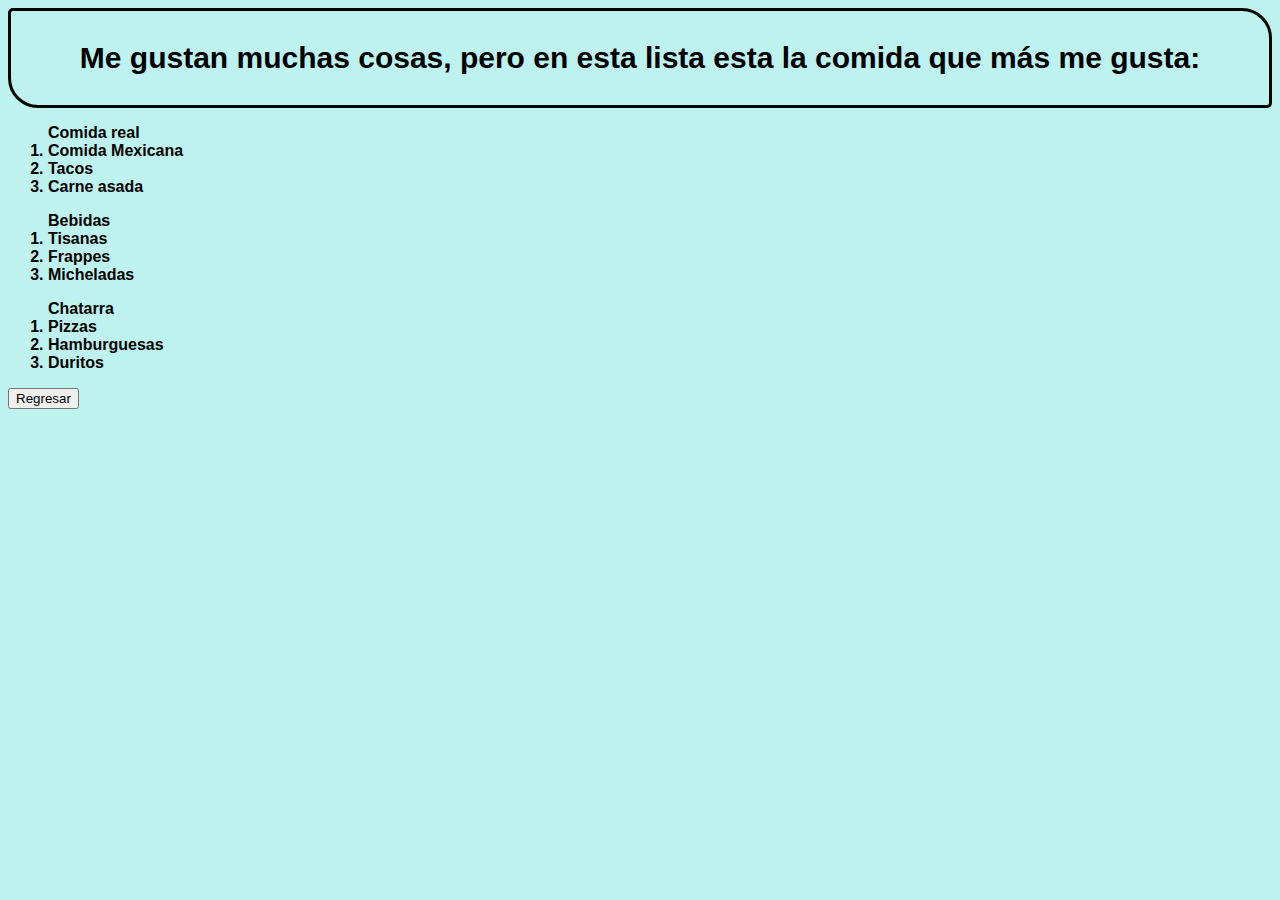
<file: comida.html>
<!DOCTYPE html>
<html lang="en">
<head>
    <meta charset="UTF-8">
    <meta http-equiv="X-UA-Compatible" content="IE=edge">
    <meta name="viewport" content="width=device-width, initial-scale=1.0">
    <link rel="stylesheet" href="style.css">
    <title>Página Personal</title>
</head>
<body class="comidaCSS">

    <div class="a">
    <p>Me gustan muchas cosas, pero en esta 
        lista esta la comida que más me gusta:</p>
    </div>

    <ol class="liComida">Comida real
        <li>Comida Mexicana</li>
        <li>Tacos</li>
        <li>Carne asada</li>
    </ol>

    <ol class="liComida">Bebidas
        <li>Tisanas</li>
        <li>Frappes</li>
        <li>Micheladas</li>
    </ol>

    <ol class="liComida">Chatarra
        <li>Pizzas</li>
        <li>Hamburguesas</li>
        <li>Duritos</li>
    </ol>


    <button onclick="regreso()">Regresar</button>
    
    
<script src="script.js"></script>
</body>
</html>
</file>
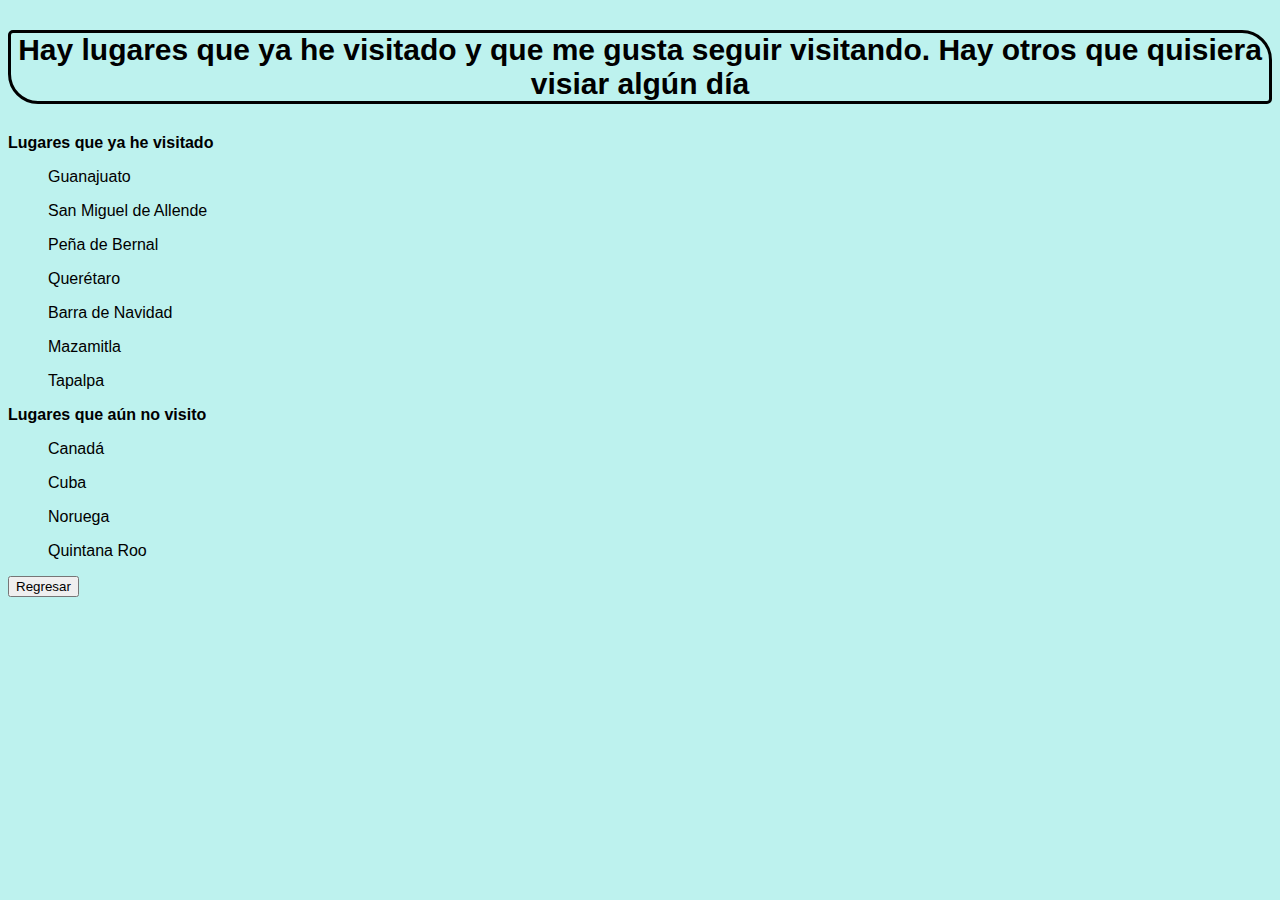
<file: lugares.html>
<!DOCTYPE html>
<html lang="en">
<head>
    <meta charset="UTF-8">
    <meta http-equiv="X-UA-Compatible" content="IE=edge">
    <meta name="viewport" content="width=device-width, initial-scale=1.0">
    <link rel="stylesheet" href="style.css">
    <title>Página Personal</title>
</head>
<body class="lugaresCSS">
    
    <p class="d">Hay lugares que ya he visitado y que me gusta seguir visitando. Hay otros que quisiera visiar algún día</p>
    
<li class="liLugares">Lugares que ya he visitado
    <ol>Guanajuato</ol>
    <ol>San Miguel de Allende</ol>
    <ol>Peña de Bernal</ol>
    <ol>Querétaro</ol>
    <ol>Barra de Navidad</ol>
    <ol>Mazamitla</ol>
    <ol>Tapalpa</ol>
</li>

<li class="liLugares">Lugares que aún no visito</ul>
    <ol>Canadá</ol>
    <ol>Cuba</ol>
    <ol>Noruega</ol>
    <ol>Quintana Roo</ol>
</li>

    <button onclick="regreso()">Regresar</button>

    <script src="script.js"></script>
</body>
</html>
</file>
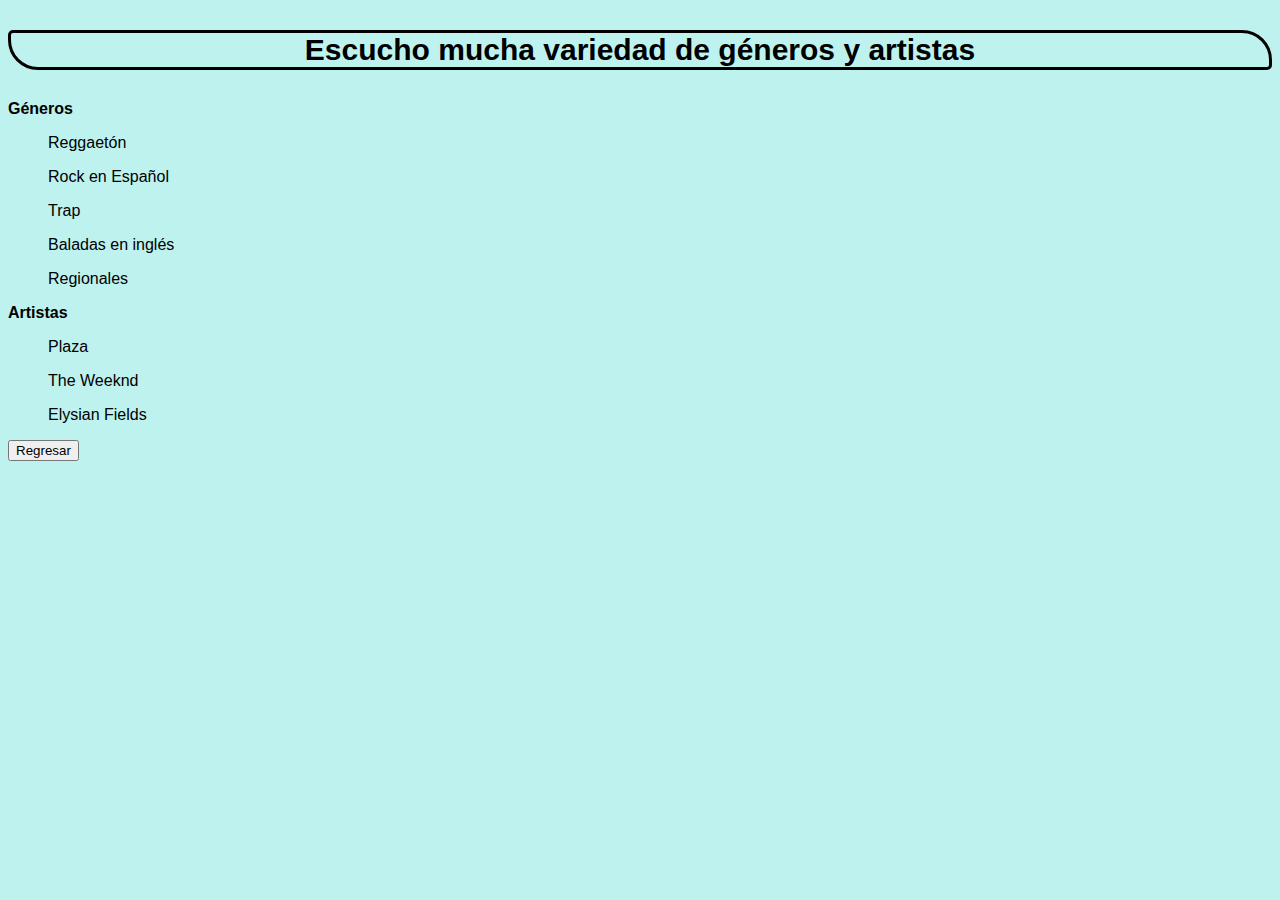
<file: musica.html>
<!DOCTYPE html>
<html lang="en">
<head>
    <meta charset="UTF-8">
    <meta http-equiv="X-UA-Compatible" content="IE=edge">
    <meta name="viewport" content="width=device-width, initial-scale=1.0">
    <link rel="stylesheet" href="style.css">
    <title>Página Personal</title>
</head>
<body class="musicaCSS">
    <p class="b">Escucho mucha variedad de géneros y artistas</p>

    <li class="liMusica">Géneros
        <ol>Reggaetón</ol>
        <ol>Rock en Español</ol>
        <ol>Trap</ol>
        <ol>Baladas en inglés</ol>
        <ol>Regionales</ol>
    </li>

    <li class="liMusica">Artistas
        <ol></ol>
        <ol>Plaza</ol>
        <ol>The Weeknd</ol>
        <ol>Elysian Fields</ol>
    </li>

    <button onclick="regreso()">Regresar</button>

    <script src="script.js"></script>
</body>
</html>
</file>
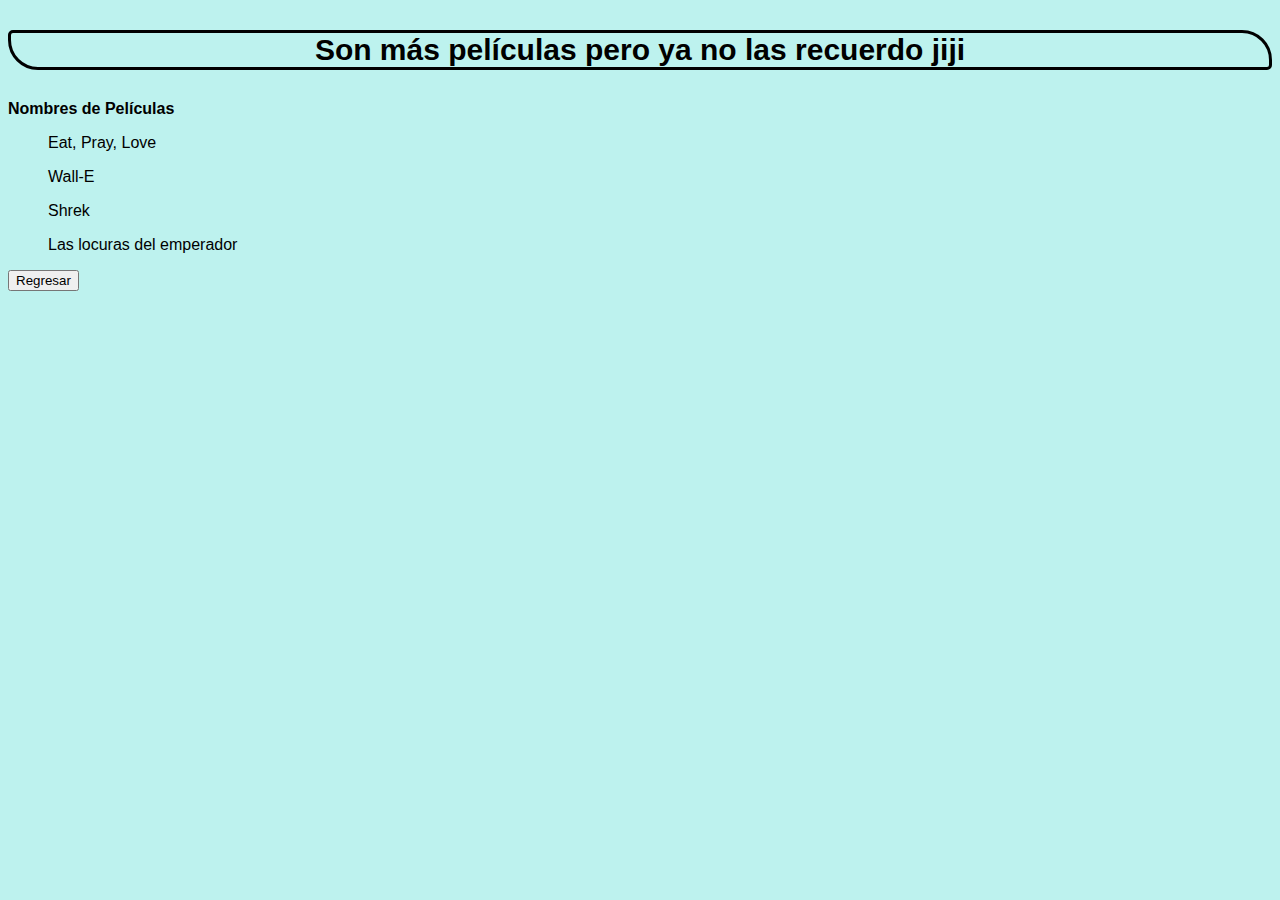
<file: peliculas.html>
<!DOCTYPE html>
<html lang="en">
<head>
    <meta charset="UTF-8">
    <meta http-equiv="X-UA-Compatible" content="IE=edge">
    <meta name="viewport" content="width=device-width, initial-scale=1.0">
    <link rel="stylesheet" href="style.css">
    <title>Página personal</title>
</head>
<body class="peliculasCSS">
    <p class="c">Son más películas pero ya no las recuerdo jiji</p>

    <li class="liPeliculas">Nombres de Películas
    <ol>Eat, Pray, Love</ol>
    <ol>Wall-E</ol>
    <ol>Shrek</ol>
    <ol>Las locuras del emperador</ol>
    </li>

    <button onclick="regreso()">Regresar</button>

    <script src="script.js"></script>
</body>
</html>
</file>
<file: style.css>
.inicio{
    background-color: rgb(230, 159, 159);
    
    }

h1 {
    color: rgb(230, 217, 225);
    font-family:Verdana, Geneva, Tahoma, sans-serif;
    font-size: 50px;
    text-align: center;

}

h3 {
    color: grey;
    font-family:Verdana, Geneva, Tahoma, sans-serif;
    text-align: center;
}

.botones {
    text-align: center;
    margin: 1rem;
    padding: 1rem;
}

.comidaCSS, .lugaresCSS, .musicaCSS, .peliculasCSS{
    background-color: rgba(178, 240, 235, 0.856);

}

.a, .b, .c, .d{
    font-family: Verdana, Geneva, Tahoma, sans-serif;
    text-align: center;
    font-size: 30px;
    font-weight: bold;    
    border: solid 3px;
    border-radius: 5px 30px 5px 30px;
}

.liComida, .liMusica, .liLugares, .liPeliculas {
    font-family: Verdana, Geneva, Tahoma, sans-serif;
    font-weight: bold;
}

ol {
    font-weight:lighter;
}

.img1 {
border: solid 1px;
display:block;
margin-left: 50%;
margin-right: 50%;

}
</file>
